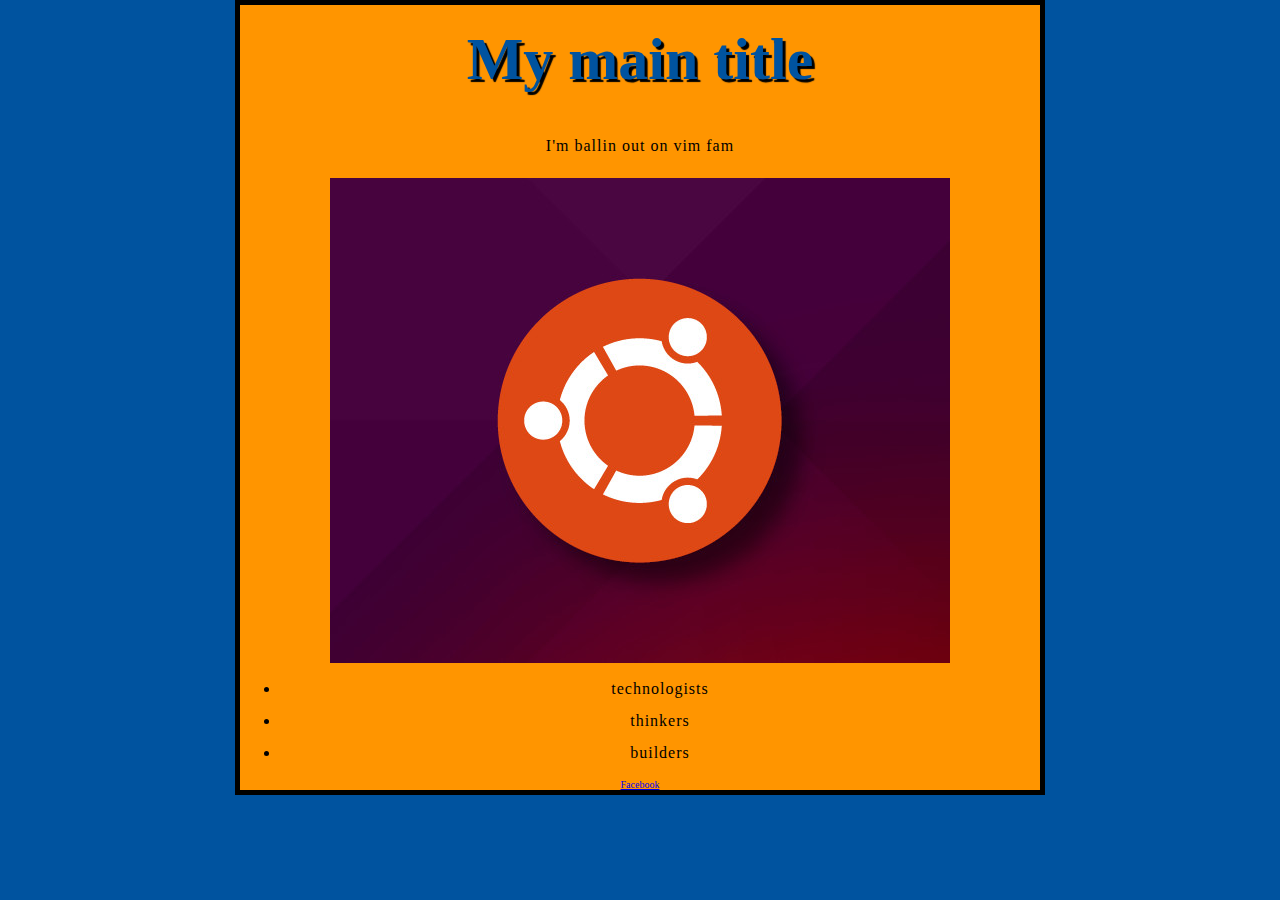
<file: index.html>
<!DOCTYPE html>
<html>
	<head>
		<meta charset = "utf-8">
		<title>My test page</title>
		<link href="styles/style.css" rel="stylesheet" type="text/css">
		<link href='http://fonts.googleapis.com/css?family=Open+Sans' ri		    el='stylesheet' type='text/css'>
	</head>

	<body>
	<h1>My main title</h1>
	<p>I'm ballin out on vim fam</p>

	<img src = "images/logo.jpg" class="centered" alt="Logo">
	
	<ul>	
	 <li>technologists</li>
	 <li>thinkers</li>
	 <li>builders</li>
	</ul>
	<a href="https://www.facebook.com">Facebook</a>
	</body>

</html>
</file>
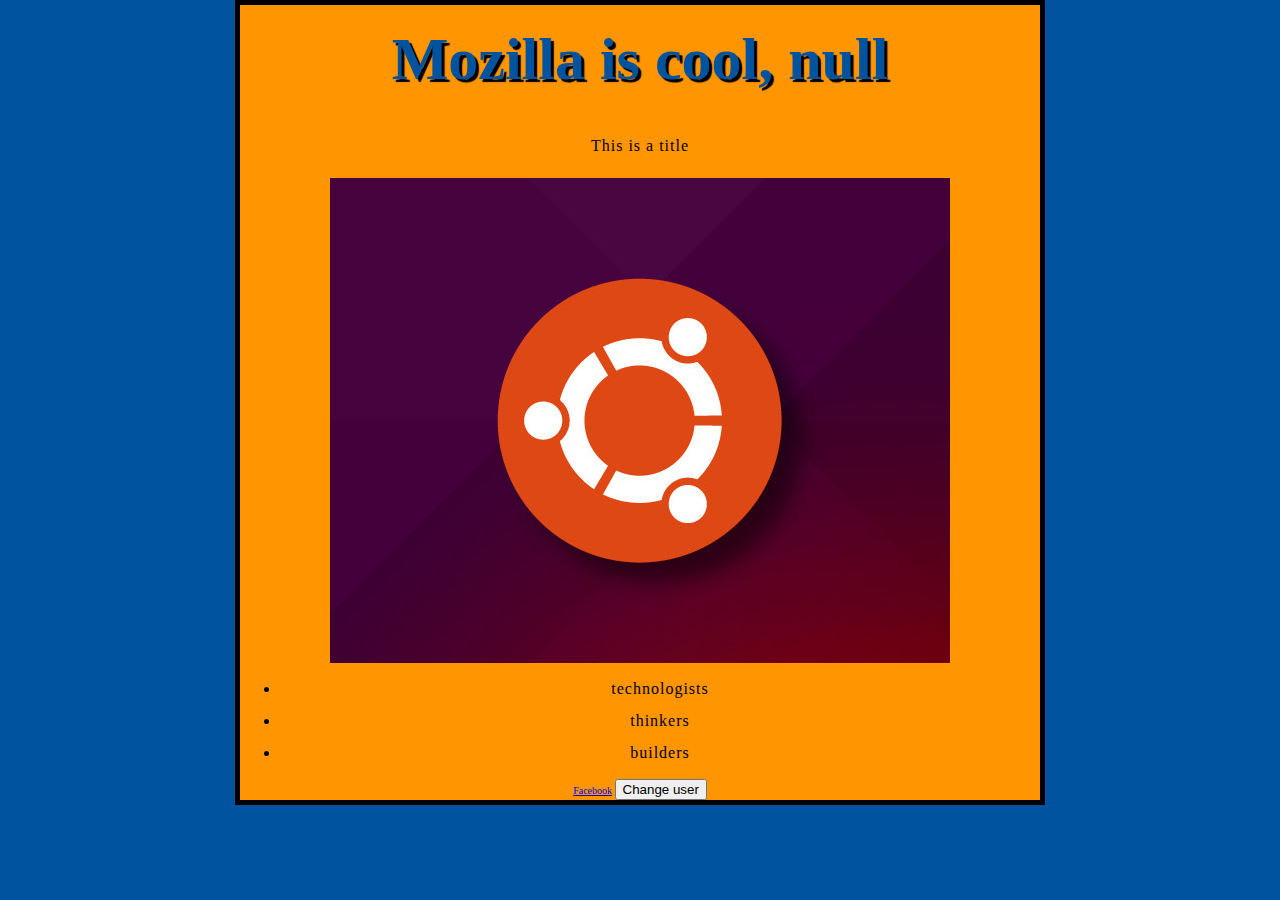
<file: Project1/index.html>
<!DOCTYPE html>
<html>
	<head>
		<meta charset = "utf-8">
		<title>My test page</title>
		<link href="styles/style.css" rel="stylesheet" type="text/css">
		<link href='http://fonts.googleapis.com/css?family=Open+Sans' ri		    el='stylesheet' type='text/css'>
	</head>

	<body>
	<h1>My main title</h1>
	<p>This is a title</p>

	<img src = "images/logo.jpg" class="centered" alt="Logo">
	
	<ul>	
	 <li>technologists</li>
	 <li>thinkers</li>
	 <li>builders</li>
	</ul>
	<a href="https://www.facebook.com">Facebook</a>
	<button>Change user</button>
	<script src ="scripts/main.js"></script>
	</body>

</html>
</file>
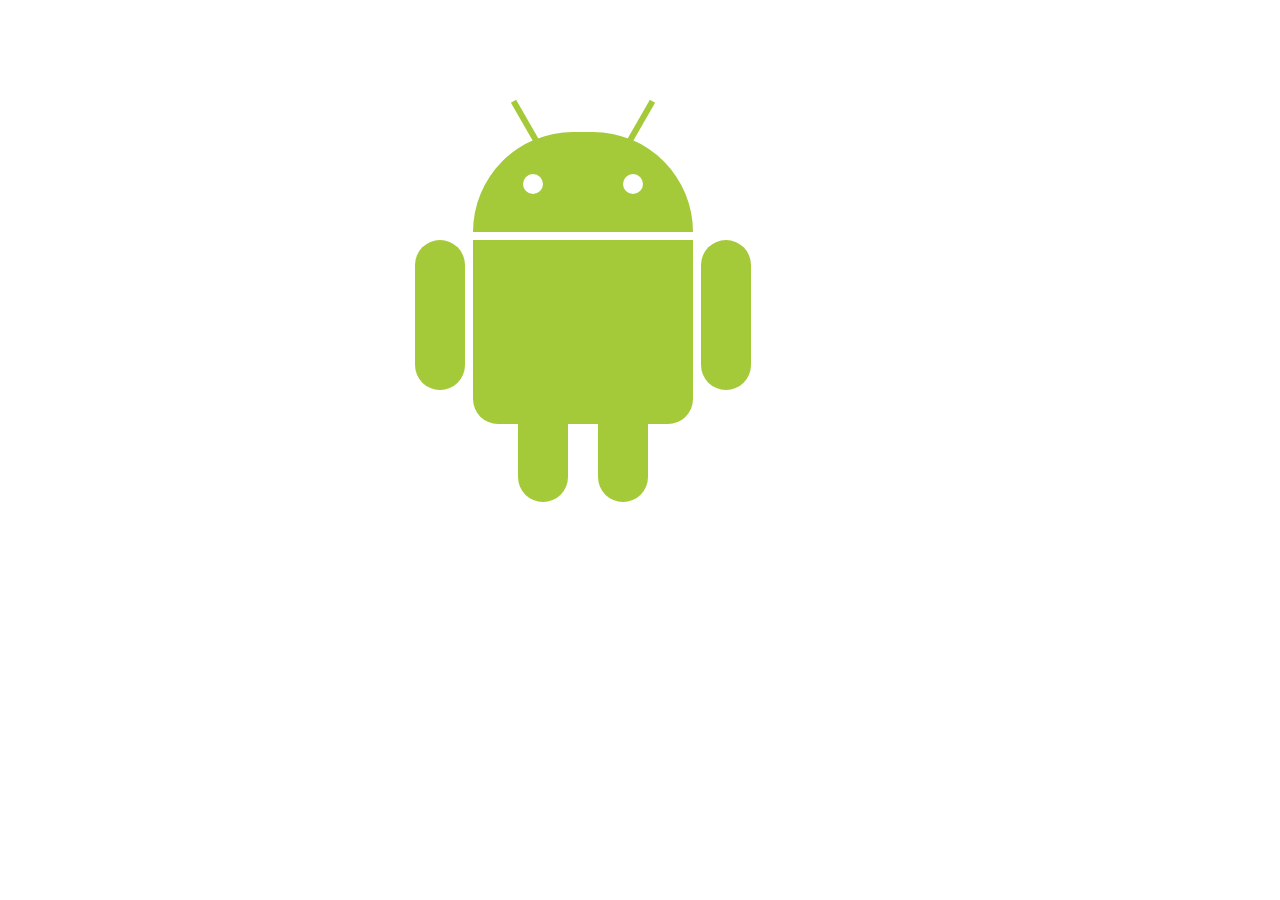
<file: BeginHtml/corrupt.html>
<!DOCTYPE html>

<html>
	<head>
		<title>My first webpage</title>
		<link type="text/css" rel="stylesheet" href="stylesheet.css">
	</head>
	<body>
	
	<div class="android">
		<div class="head">
			<div class="l_ant"></div>
			<div class="r_ant"></div>
			<div class="r_eye"></div>
			<div class="l_eye"></div>
		</div>
		<div class="body">
			<div class="l_arm"></div>
			<div class="r_arm"></div>
			<div class="l_leg"></div>
			<div class="r_leg"></div>
		</div>
	</div>
	</body>

</html>
</file>
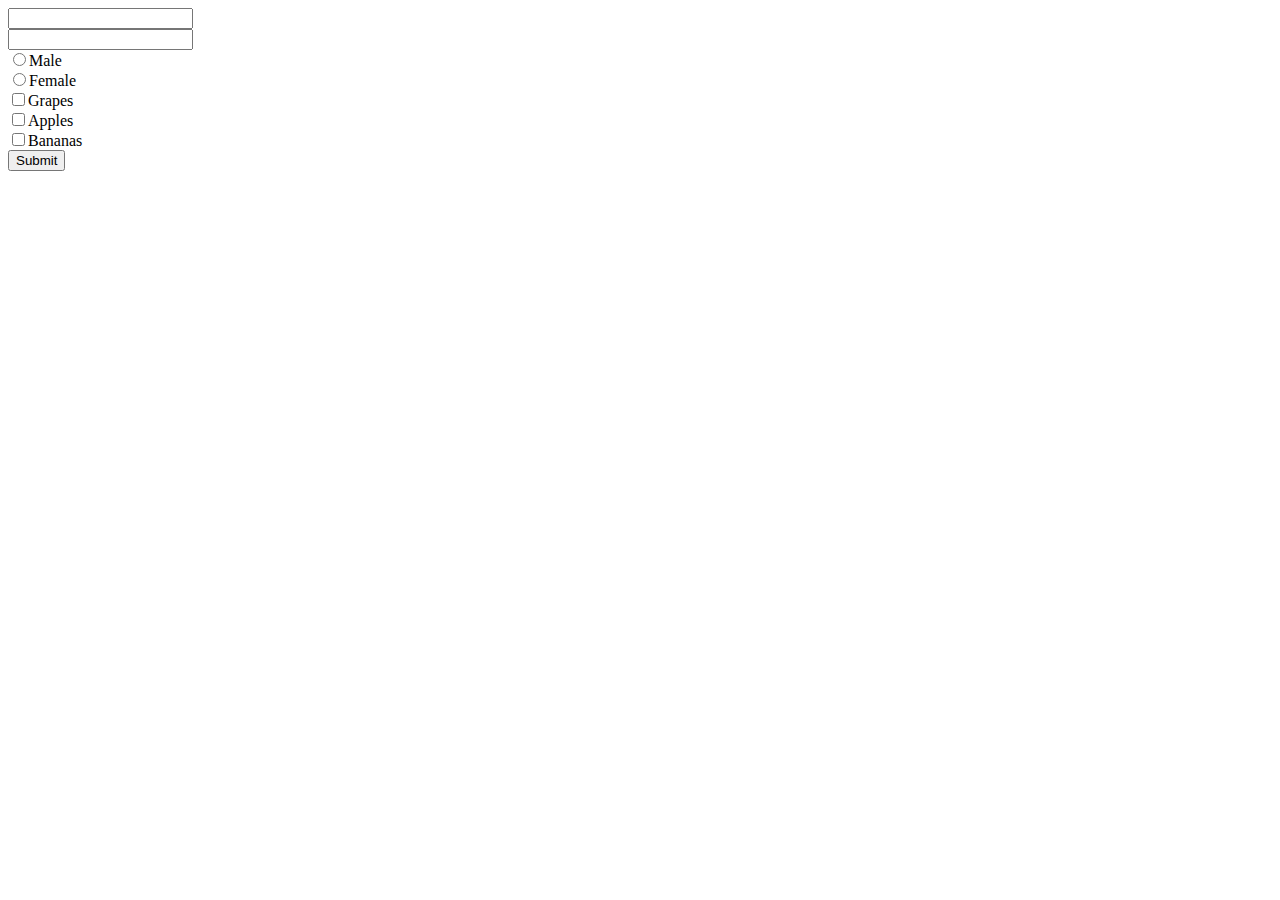
<file: user_form/form.html>
<!DOCTYPE html>
<html>
<head>
<meta charset="utf-8">
<title>My form</title>
</head>
<body>
<form action="#" method="POST" name="my_form">
	<input type="text" name="username"><br>
	<input type="password" name="password"><br>
	<input type="radio" name="gender" value="Male">Male<br>
	<input type="radio" name="gender" value="Female">Female<br>
	<input type="checkbox" name="foods" value"Grapes">Grapes<br>
	<input type="checkbox" name="foods" value="Apples">Apples<br>
	<input type="checkbox" name="foods" value="Bananas">Bananas<br>
	<input type="submit" value="Submit"><br>
</form>
</body>
</html>
</file>
<file: styles/style.css>
html {
	font-size: 10px;
	font-family: placeholder: Arial;
	background-color: #00539F;
	display: table;
	margin: auto;
	text-align:center;
}

html,body {
height:50%;
}

h1 {
font-size: 60px;
text-align center;
}

p,li{
font-size: 16px;
line-height: 2;
letter-spacing: 1px;
text-align center;
}

body {
display: table-cell;
vertical-align: middle;
margin: 0 auto;
background-color: #FF9500;
border: 5px solid black;
width: 800px;
}

h1{
margin: 0;
padding: 20px 0;
color: #00539F;
text-shadow: 3px 3px 1px black;

}

img.centered{
display: block;
margin-right: auto;
margin-left: auto;
}
</file>
<file: Project1/styles/style.css>
html {
	font-size: 10px;
	font-family: placeholder: Arial;
	background-color: #00539F;
	display: table;
	margin: auto;
	text-align:center;
}

html,body {
height:50%;
}

h1 {
font-size: 60px;
text-align center;
}

p,li{
font-size: 16px;
line-height: 2;
letter-spacing: 1px;
text-align center;
}

body {
display: table-cell;
vertical-align: middle;
margin: 0 auto;
background-color: #FF9500;
border: 5px solid black;
width: 800px;
}

h1{
margin: 0;
padding: 20px 0;
color: #00539F;
text-shadow: 3px 3px 1px black;

}

img.centered{
display: block;
margin-right: auto;
margin-left: auto;
}
</file>
<file: BeginHtml/stylesheet.css>
div{margin:0; padding:0;}
div div{background:#A4CA39; position:relative;}

.android{
height:404px; width:334px;
margin:100px auto;
}

.head{
width:220px; height:100px;
top:32px;
border-radius:110px 110px 0 0;
-webkit-transition:all 0.1s ease-in;
}
.l_eye,.r_eye{
background:#fff;
width:20px; height:20px;
position:absolute; top:42px;
border-radius:10px;
}
.l_eye{left:50px;}
.r_eye{right:50px;}

.l_ant,.r_ant{
width:6px; height:50px;
position:absolute; top:-34px;}

.l_ant{
left:50px;
transform:rotate(-30deg);
-webkit-transform:rotate(-30deg);

}
.r_ant{
right:50px;
transform:rotate(30deg);
-webkit-transform:rotate(30deg);
}
.body{
width:220px; height:184px;
top:40px;

border-radius:0 0 25px 25px;
----webkit-border-radius:0 0 25px 25px;
}
.l_arm,.r_arm,.r_leg,.l_leg{
width:50px; position:absolute;
-webkit-transition:all 0.1s ease-in;
}
.l_arm,.r_arm{
height:150px;
border-radius:25px;
-webkit-border-radius:25px;
}
.l_leg,.r_leg{
height:80px; top:182px;
border-radius:0 0 25px 25px;
-webkit-border-radius:0 0 25px 25px;
}
.l_arm{left:-58px;}
.r_arm{right:-58px;}
.l_leg{left:45px;}
.r_leg{right:45px;}

.head:hover{
-webkit-transform:rotate(-5deg)
translate(-4px,-8px);
-transform:rotate(-5deg) translate(-4px,-8px);
-moz-transform:rotate(-5deg) translate(-4px,-8px);
}

.l_arm:hover{
-transform:rotate(15deg) translate(-14px,0);
-webkit-transform:rotate(15deg) translate(-14px,0);

}
.r_arm:hover{
-webkit-transform:rotate(-30deg) translate(30px,0);
}
.l_leg:hover{
-webkit-transform:rotate(15deg) translate(-14px,0);
</file>
